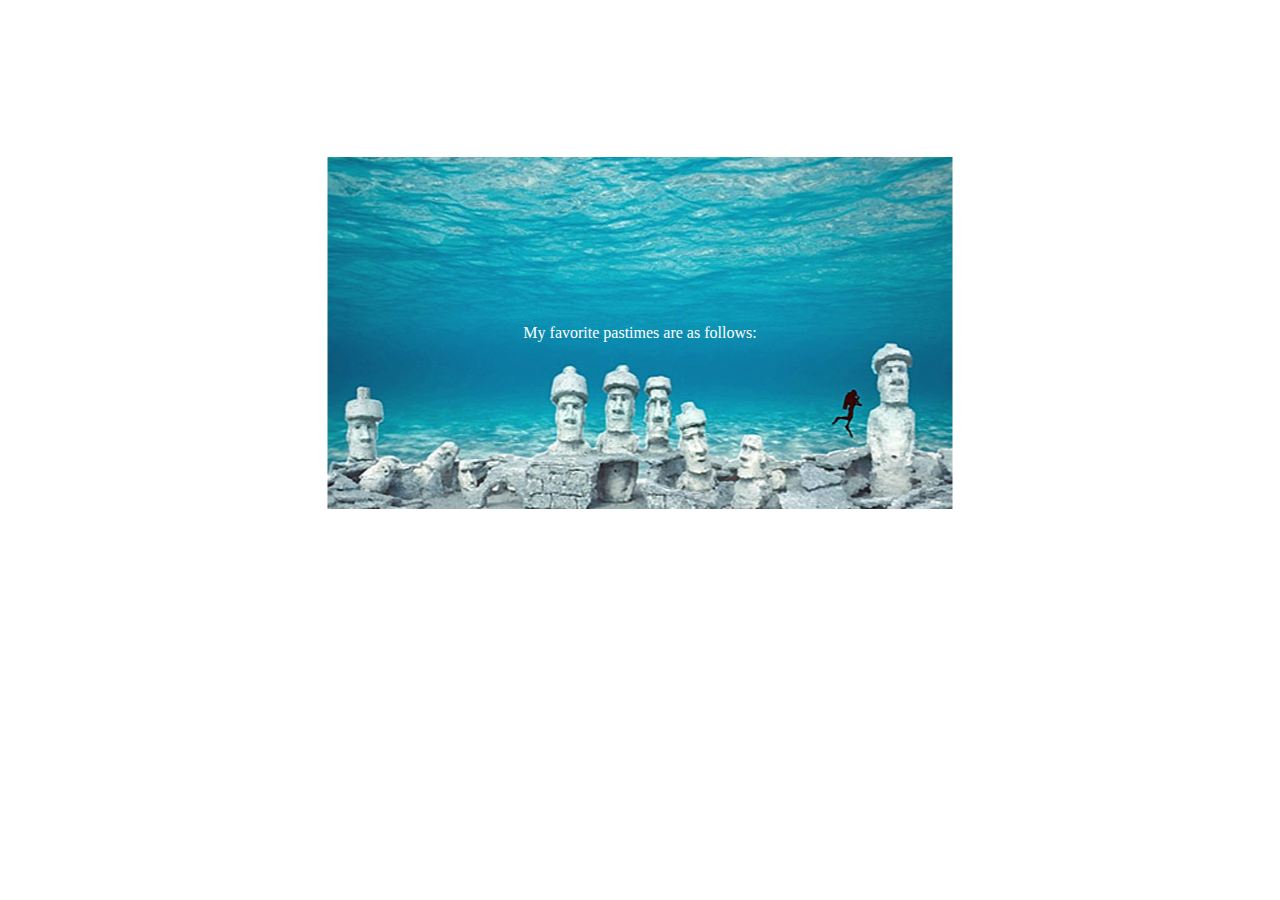
<file: SG_Assignment1/index.html>
<!DOCTYPE html>
<html>
	<head>
		<link type="text/css" rel="stylesheet" href="stylesheet.css"/>
    	<script type="text/javascript" src="script.js"></script>
    	<title>Scott's Free Time</title>
	</head>
	<body>
		<div class="container1">
			<img src= "image.jpg">
			<div id="favtext">
				My favorite pastimes are as follows:
			</div>
		</div>
	</body>
</html>
</file>
<file: SG_Assignment1/stylesheet.css>
body{
	background-color: white;
}

.container1 {
    height: 650px;
    position: relative 
}
.container1 img {
    margin: 0;
    position: absolute;
    top: 50%;
    left: 50%;
    margin-right: -50%;
    transform: translate(-50%, -50%) 
}

#favtext{
	margin: 0;
    position: absolute;
    top: 50%;
    left: 50%;
    margin-right: -50%;
    transform: translate(-50%, -50%); 
    font-family: "Book Antiqua", Palatino, serif;
    color: white;
}
</file>
